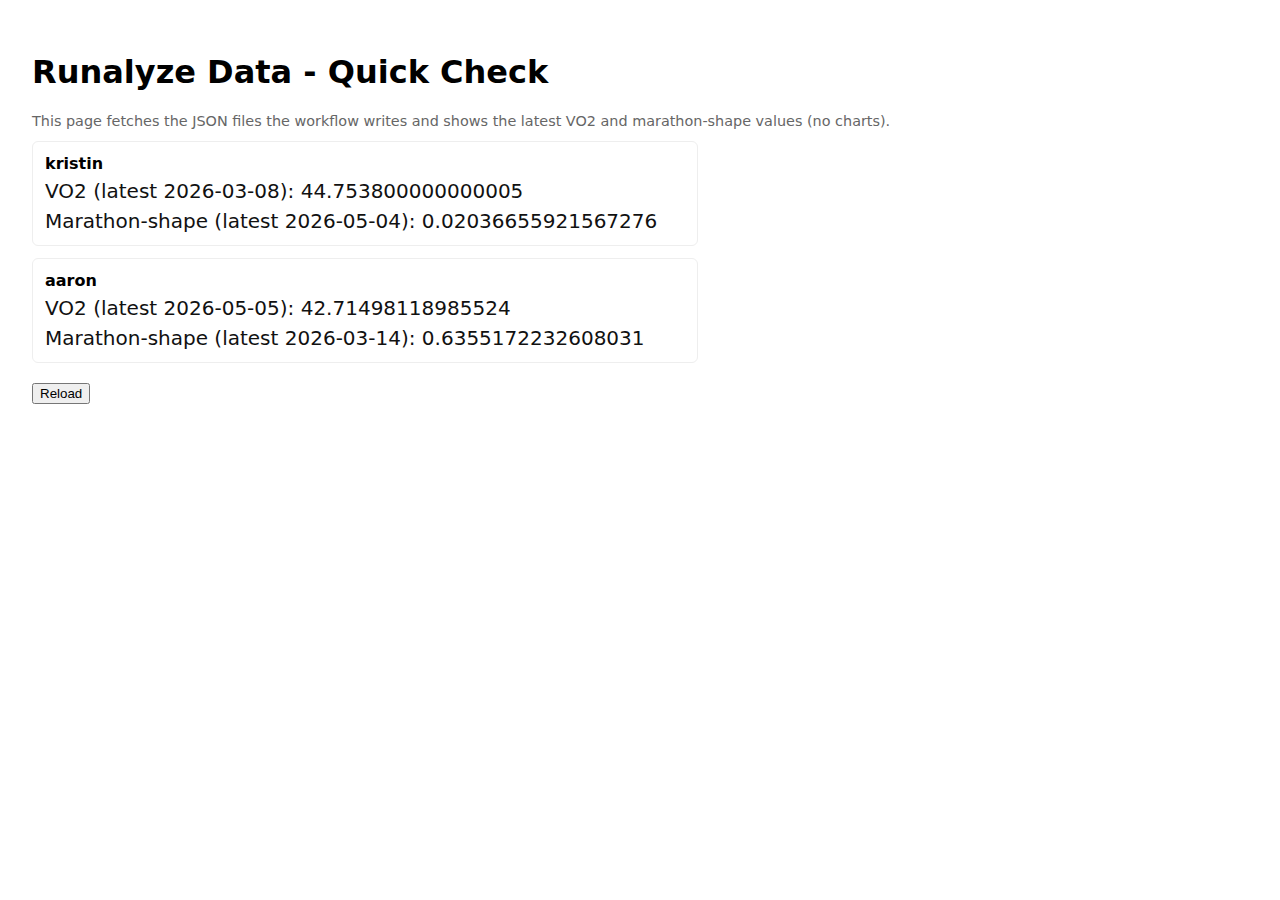
<file: docs/debug.html>
<!doctype html>
<html>
<head>
  <meta charset="utf-8" />
  <title>Runalyze Data Debug</title>
  <meta name="viewport" content="width=device-width,initial-scale=1" />
  <style>
    body { font-family: system-ui, -apple-system, "Segoe UI", Roboto, Arial; padding:24px; }
    .user { border:1px solid #eee; padding:12px; margin:12px 0; border-radius:6px; max-width:640px; }
    .label { font-weight:600; }
    .value { font-size:1.25rem; color:#111; margin-top:6px; }
    .note { color:#666; font-size:0.9rem; margin-bottom:12px; }
    button { margin-top:8px; }
  </style>
</head>
<body>
  <h1>Runalyze Data - Quick Check</h1>
  <div class="note">This page fetches the JSON files the workflow writes and shows the latest VO2 and marathon-shape values (no charts).</div>

  <div id="results"></div>

  <button id="reload">Reload</button>

  <script>
    const results = document.getElementById('results');
    const users = ['kristin','aaron'];

    function parseLatestFromMap(obj) {
      // obj is { "YYYY-MM-DD": number, ... }
      if (!obj || typeof obj !== 'object') return null;
      const entries = Object.entries(obj).filter(([k,v]) => v !== null && v !== undefined && !Number.isNaN(Number(v)));
      if (entries.length === 0) return null;
      entries.sort((a,b)=> Date.parse(a[0]) - Date.parse(b[0]));
      const [date, value] = entries[entries.length-1];
      return { date, value };
    }

    function parseLatestFromTrend(trendObj) {
      // trendObj similar to above; return latest non-null value
      return parseLatestFromMap(trendObj);
    }

    async function fetchJson(path) {
      try {
        const r = await fetch(path + '?t=' + Date.now());
        if (!r.ok) return { error: `${r.status} ${r.statusText}` };
        return await r.json();
      } catch (e) {
        return { error: e.message };
      }
    }

    async function show() {
      results.innerHTML = '';
      for (const u of users) {
        const container = document.createElement('div');
        container.className = 'user';
        container.innerHTML = `<div class="label">${u}</div>
          <div id="${u}-vo2" class="value">VO2: loading…</div>
          <div id="${u}-mar" class="value">Marathon shape: loading…</div>`;
        results.appendChild(container);

        // fetch vo2
        const vo2 = await fetchJson(`data/${u}_vo2.json`);
        if (vo2.error) {
          document.getElementById(`${u}-vo2`).textContent = `VO2: error fetching (${vo2.error})`;
        } else {
          const latest = parseLatestFromTrend(vo2.trend || vo2);
          if (latest) document.getElementById(`${u}-vo2`).textContent = `VO2 (latest ${latest.date}): ${latest.value}`;
          else document.getElementById(`${u}-vo2`).textContent = `VO2: no numeric trend values found`;
        }

        // fetch marathon
        const mar = await fetchJson(`data/${u}_marathon.json`);
        if (mar.error) {
          document.getElementById(`${u}-mar`).textContent = `Marathon: error fetching (${mar.error})`;
        } else {
          const latest = parseLatestFromMap(mar);
          if (latest) document.getElementById(`${u}-mar`).textContent = `Marathon-shape (latest ${latest.date}): ${latest.value}`;
          else document.getElementById(`${u}-mar`).textContent = `Marathon-shape: no numeric values found`;
        }
      }
    }

    document.getElementById('reload').addEventListener('click', show);

    // initial load
    show();
  </script>
</body>
</html>
</file>
